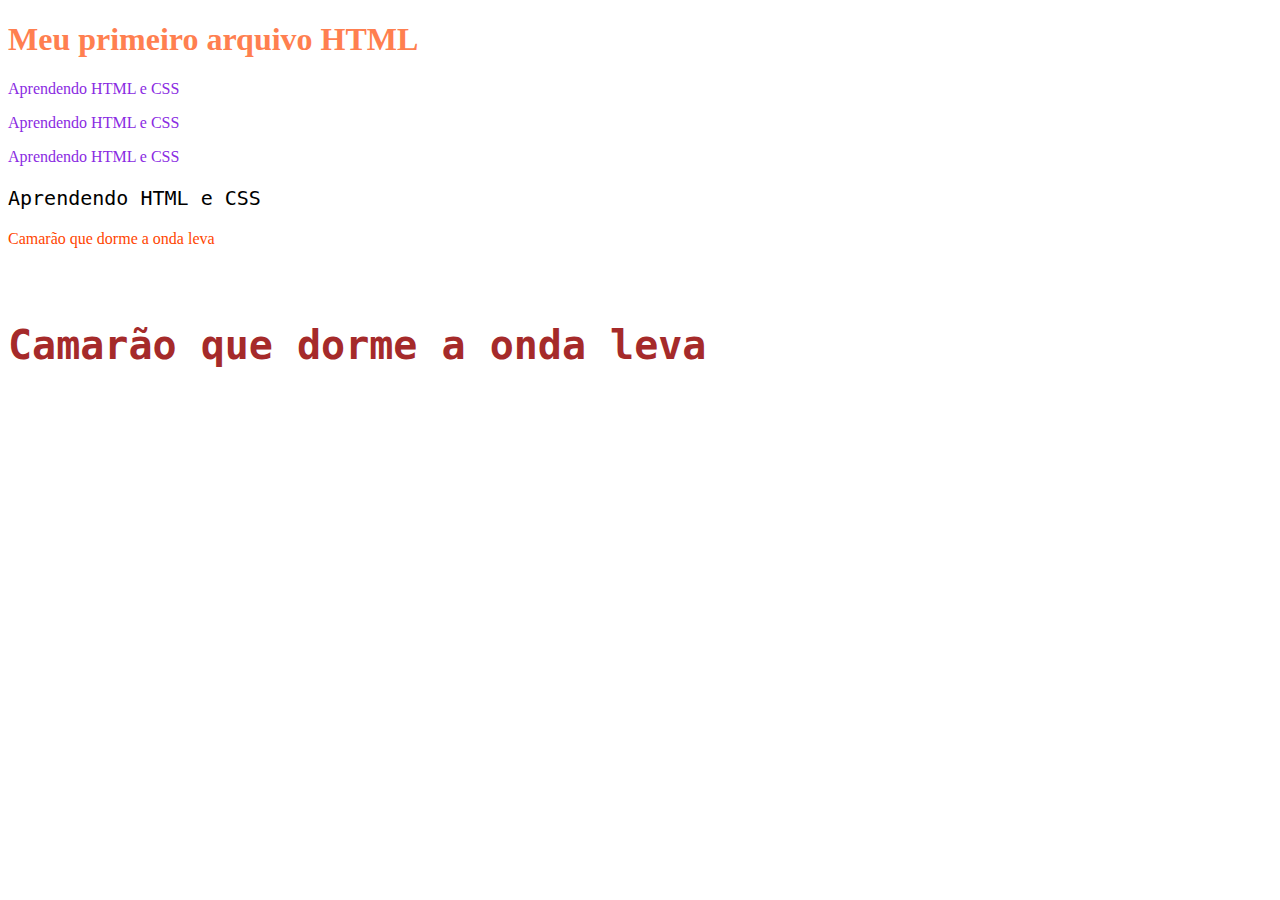
<file: index.html>
<!DOCTYPE html>
<html lang="pt-BR">
<head>
    <title>Aula de HTML e CSS</title>

    <link rel="stylesheet" href="estilo.css">

    <style>
        .AprendendoHTML {
            color: blueviolet;
            font-weight: 500;
        }

        .interna {
            color: black;
            font-weight: 500;
            font-family: monospace;
            font-size: 20px;
        }
      
    </style>
</head>
<body>
    <H1 style="color: coral;"> Meu primeiro arquivo HTML</H1>

    <P class="AprendendoHTML">Aprendendo HTML e CSS <br>
    </P>

    <P class="AprendendoHTML">Aprendendo HTML e CSS <br>
    </P>

    <P class="AprendendoHTML">Aprendendo HTML e CSS <br>
    </P>

    <P class="interna">Aprendendo HTML e CSS <br>
    </P>

    <p class="camarao">Camarão que dorme a onda leva</p><br>

    <p class="externa">Camarão que dorme a onda leva</p><br>

</body>
</html>
</file>
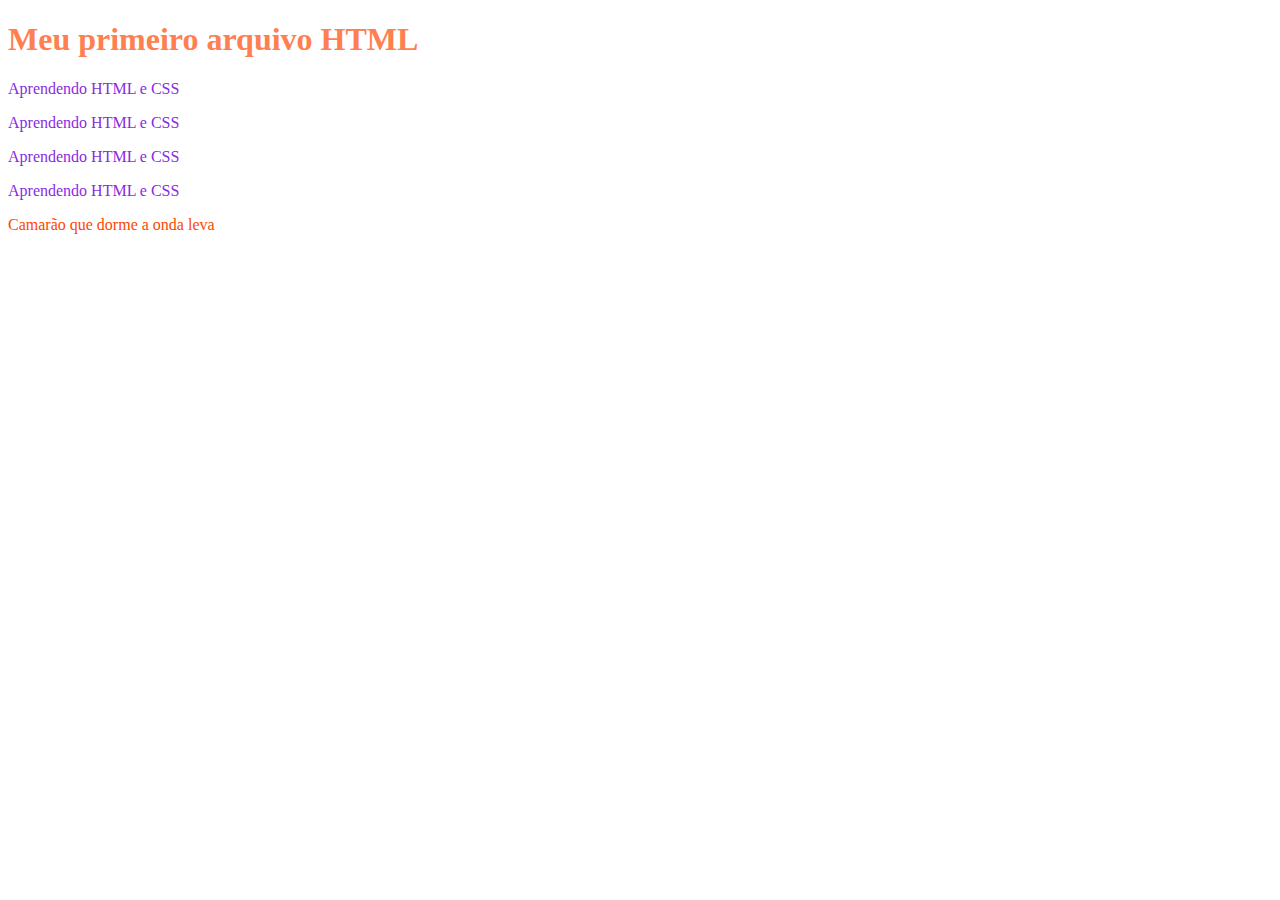
<file: pagina2.html>
<!DOCTYPE html>
<html lang="pt-BR">
<head>
    <title>Aula de HTML e CSS 2</title>

    <link rel="stylesheet" href="estilo.css">

    <style>
        .AprendendoHTML {
            color: blueviolet;
            font-weight: 500;
        }

    
    </style>
</head>
<body>
    <H1 style="color: coral;"> Meu primeiro arquivo HTML</H1>

    <P class="AprendendoHTML">Aprendendo HTML e CSS <br>
    </P>

    <P class="AprendendoHTML">Aprendendo HTML e CSS <br>
    </P>

    <P class="AprendendoHTML">Aprendendo HTML e CSS <br>
    </P>

    <P class="AprendendoHTML">Aprendendo HTML e CSS <br>
    </P>

    <p class="camarao">Camarão que dorme a onda leva</p><br>

</body>
</html>
</file>
<file: estilo.css>
.camarao {
    color:orangered;
    font-size: 500;
}

.externa {
    color: brown;
    font-family: monospace;
    font-size: 40px;
    font-weight: bold;
}
</file>
